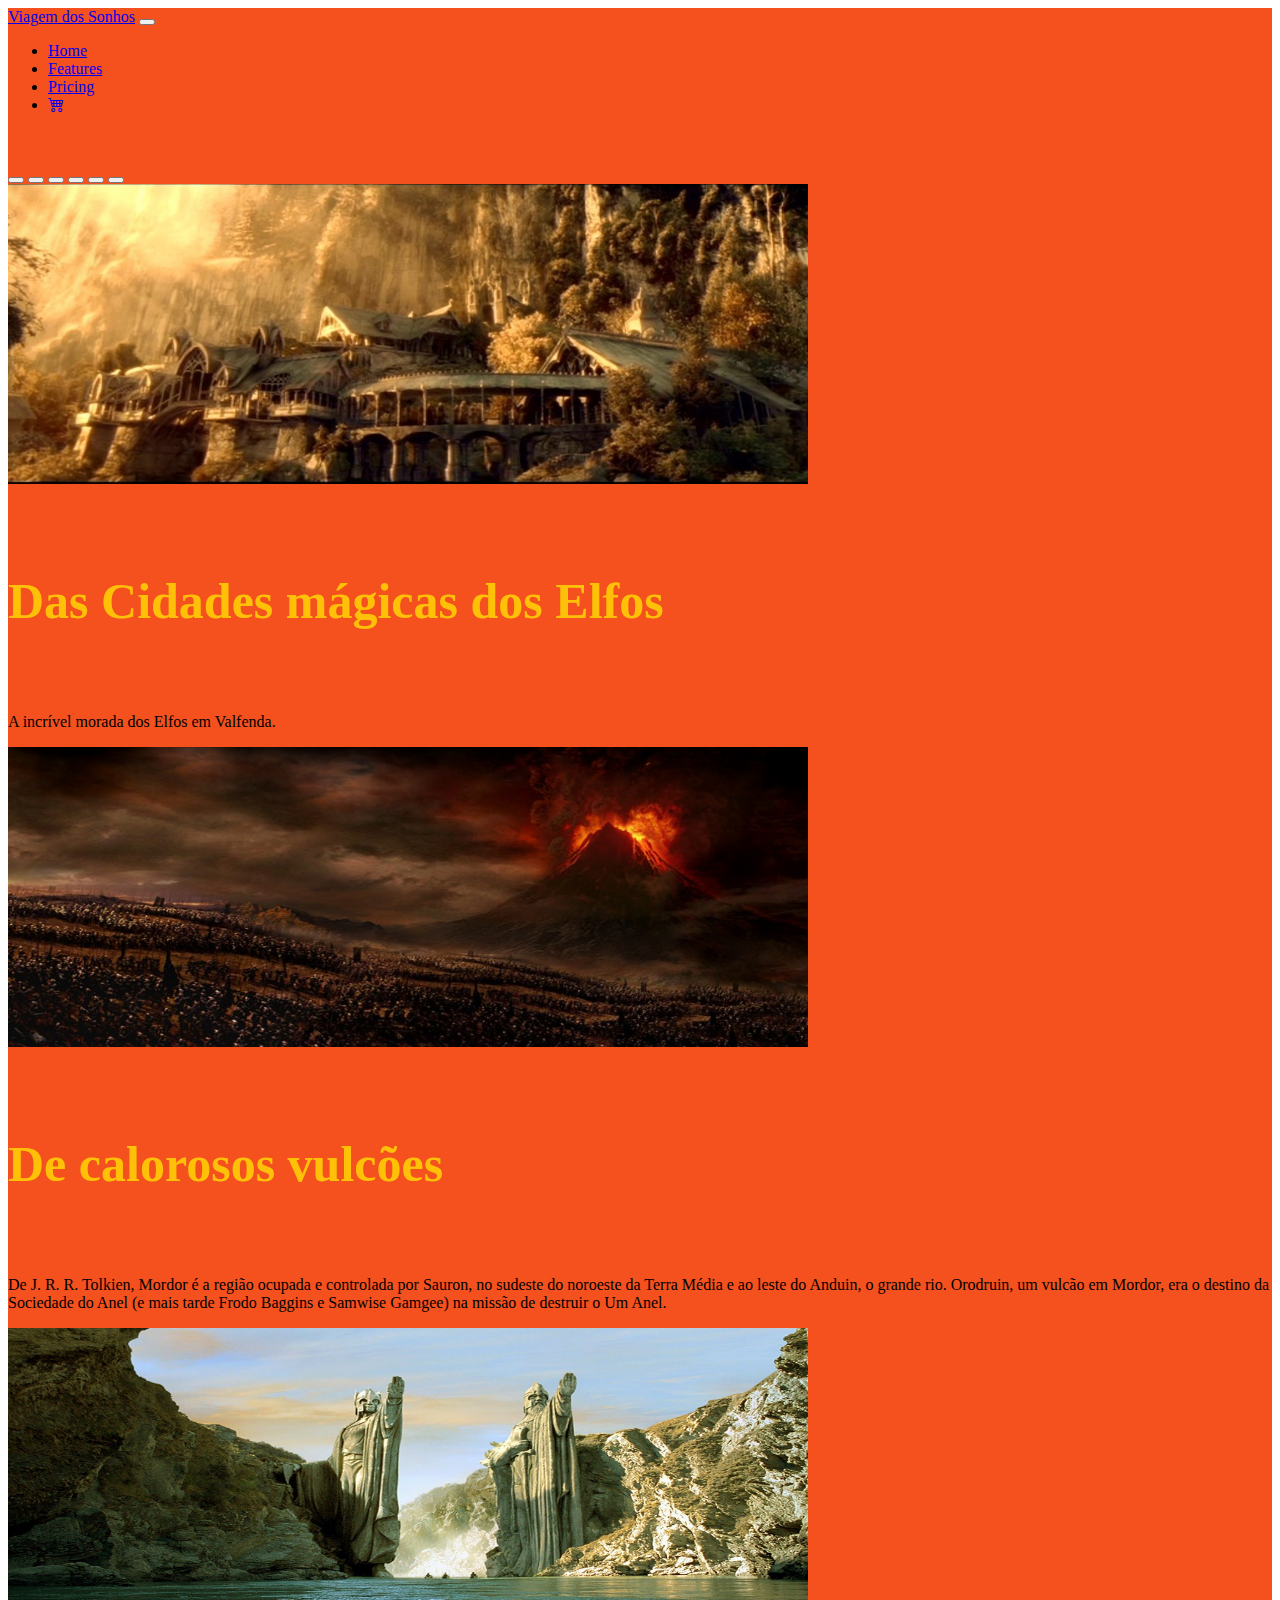
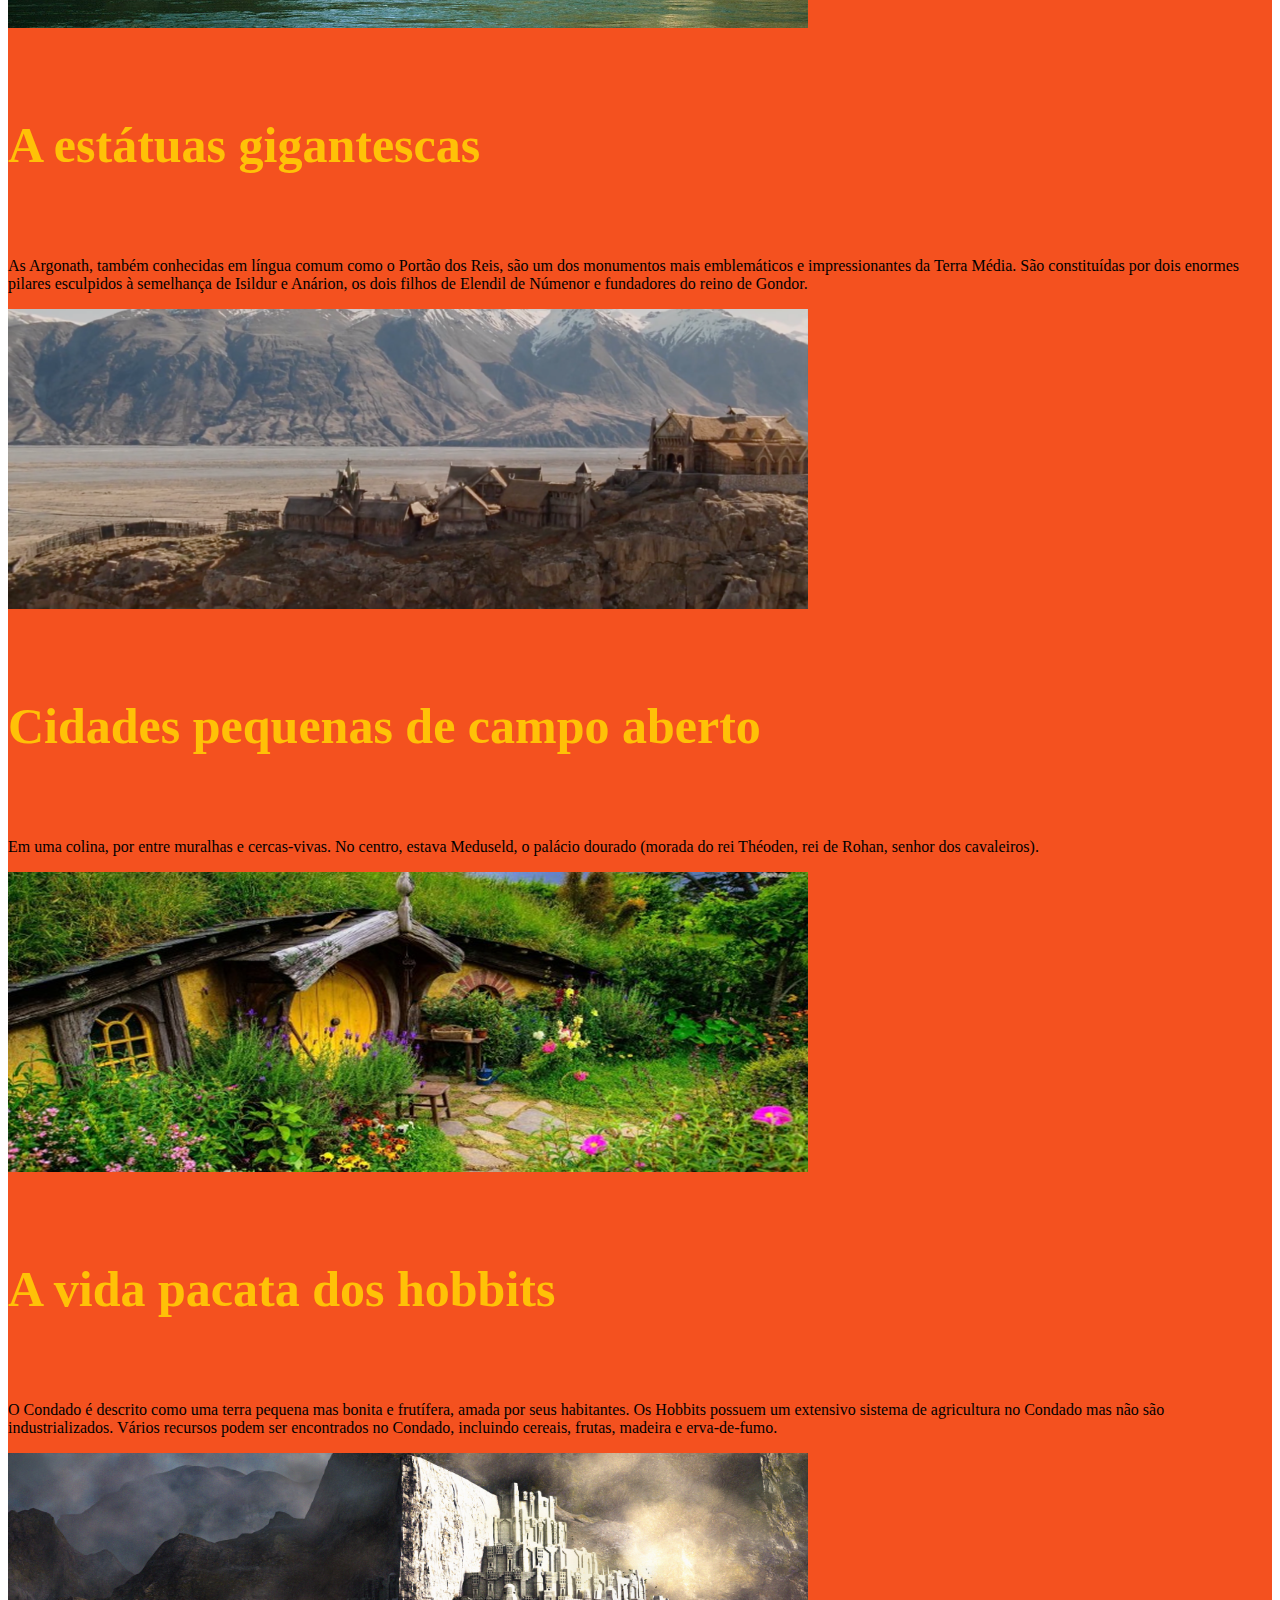
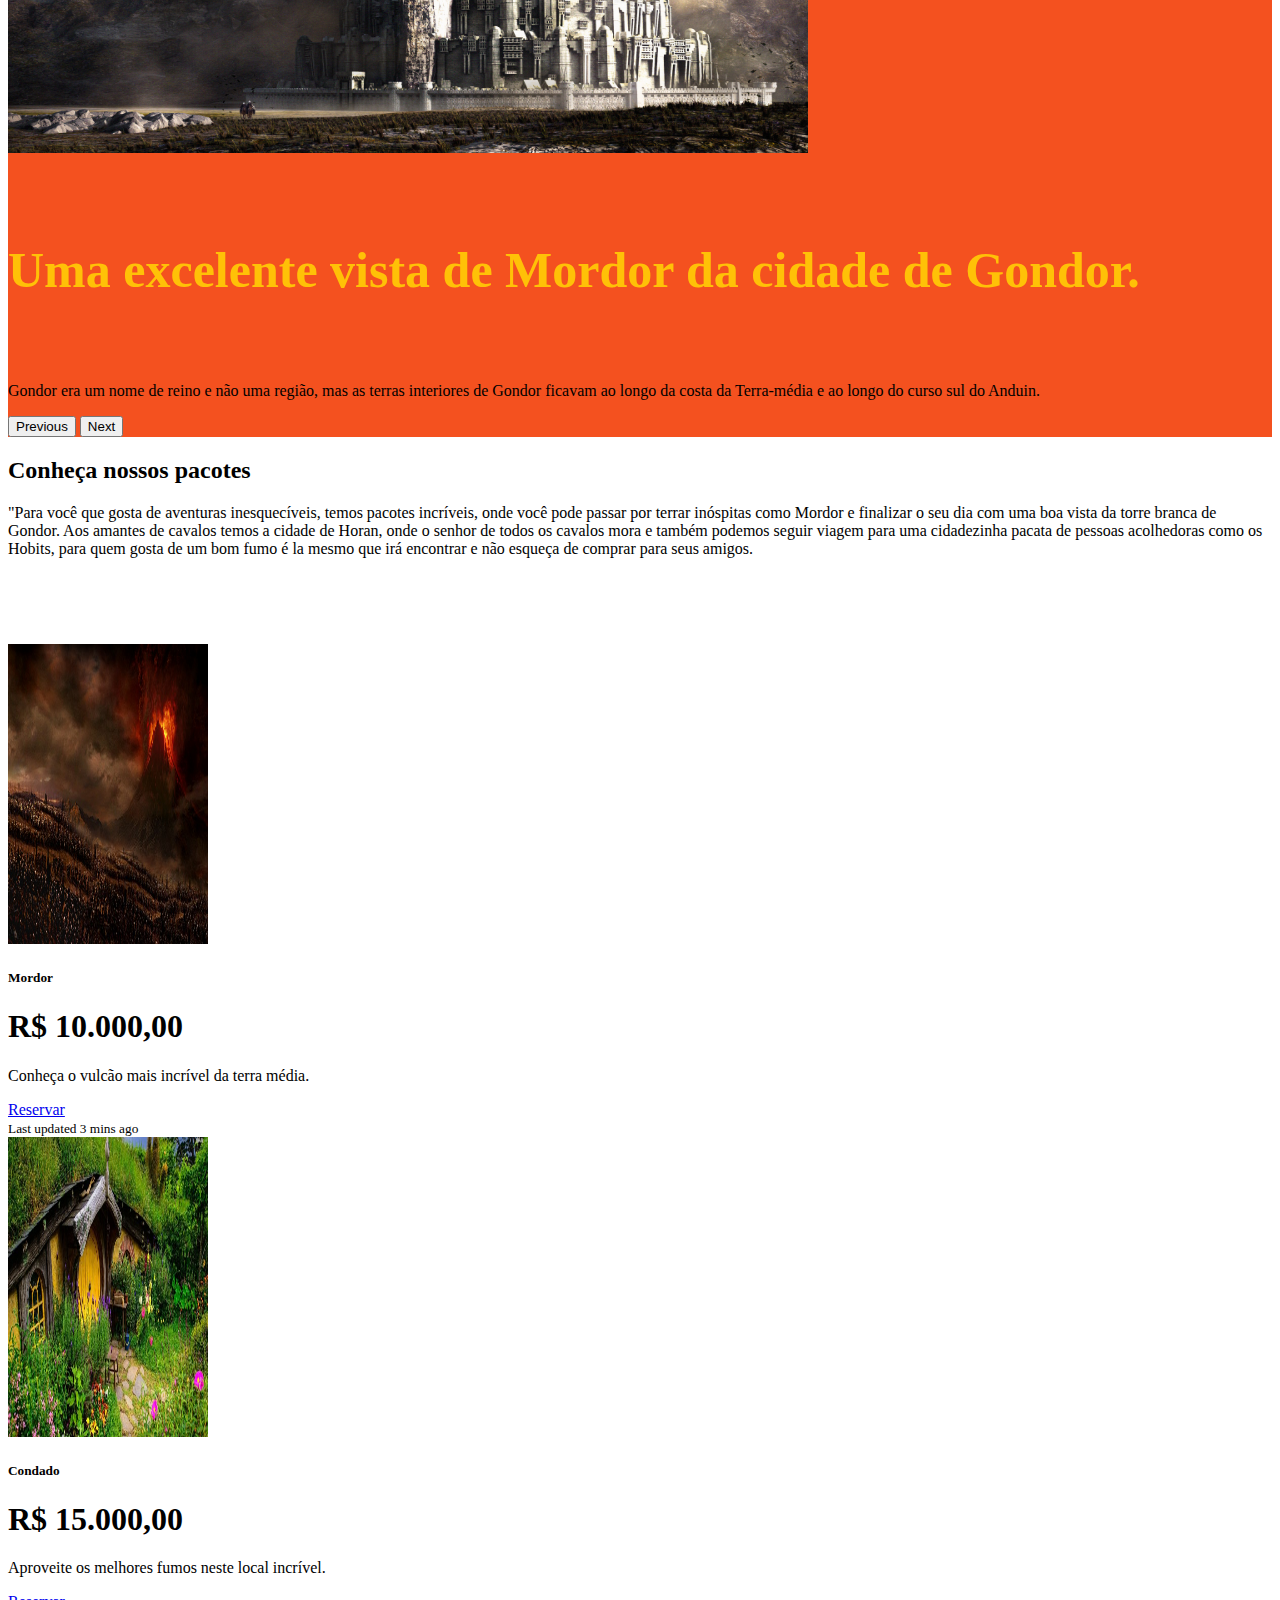
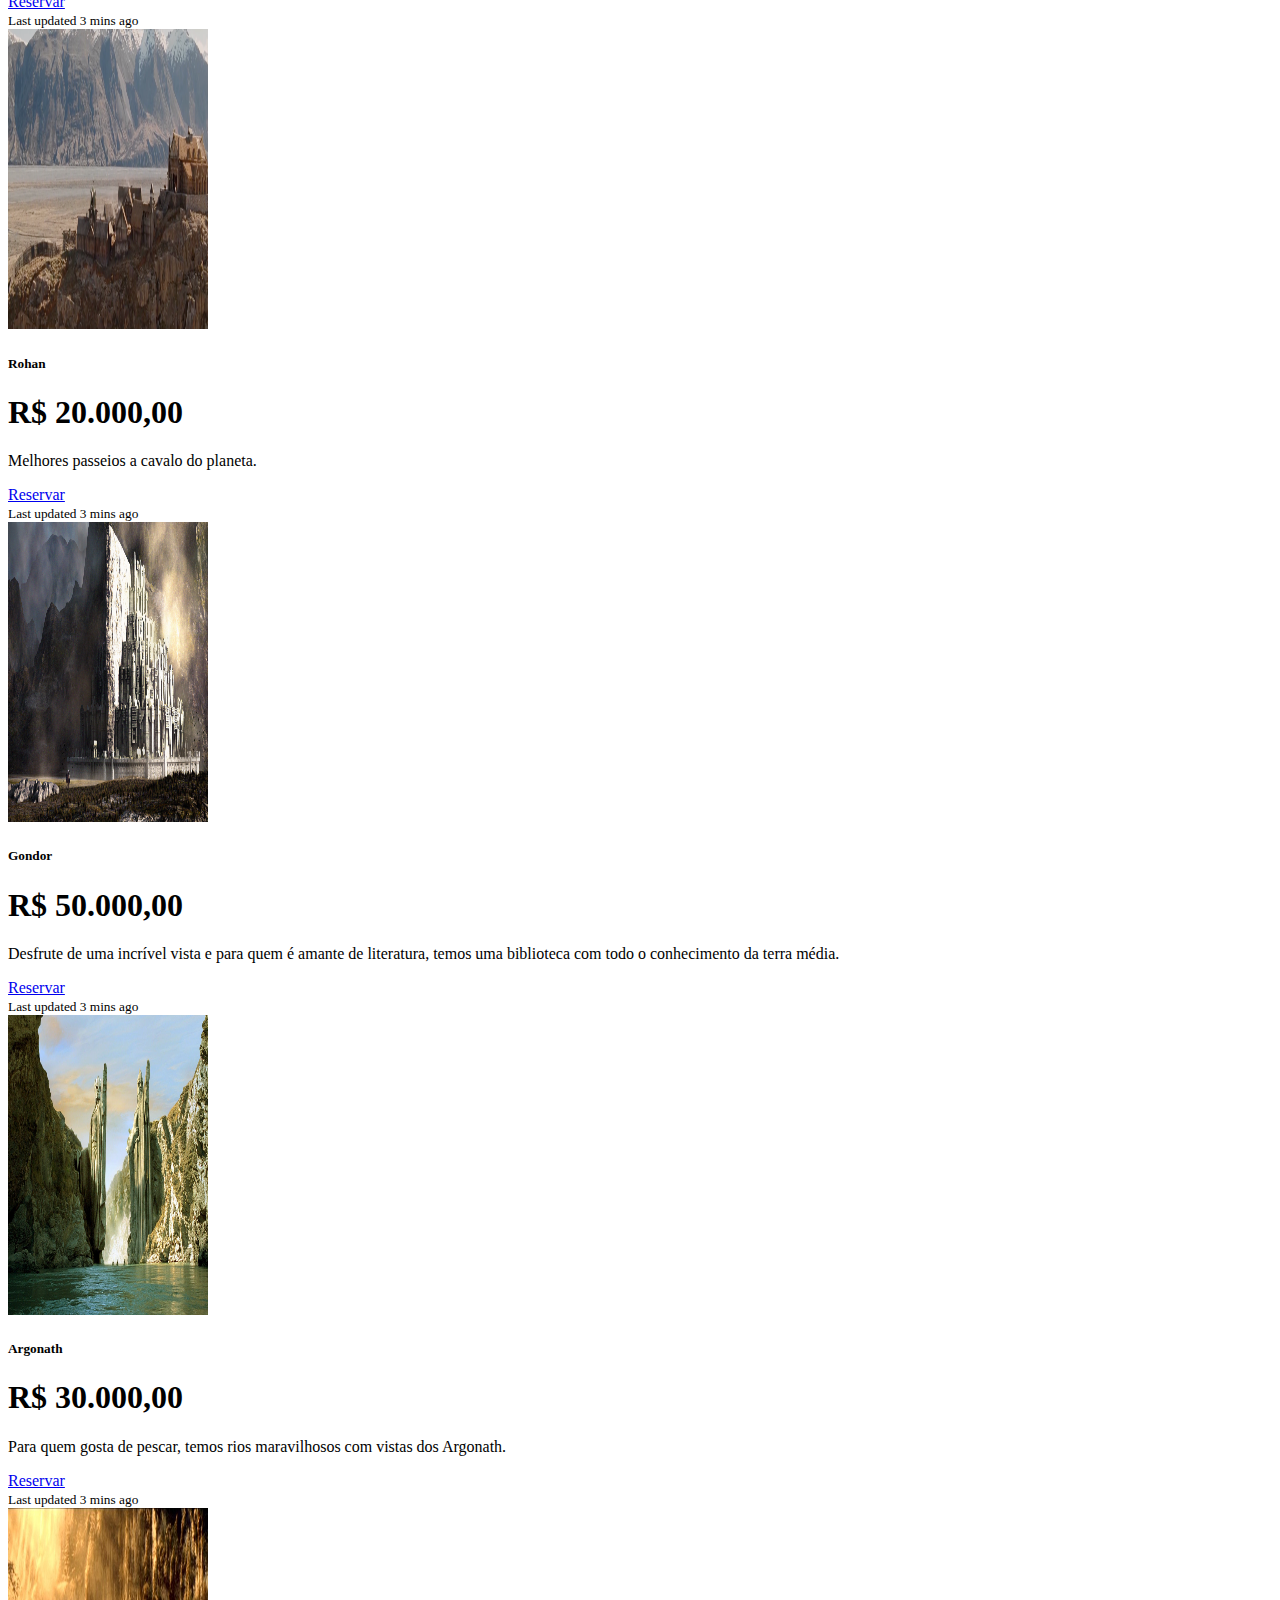
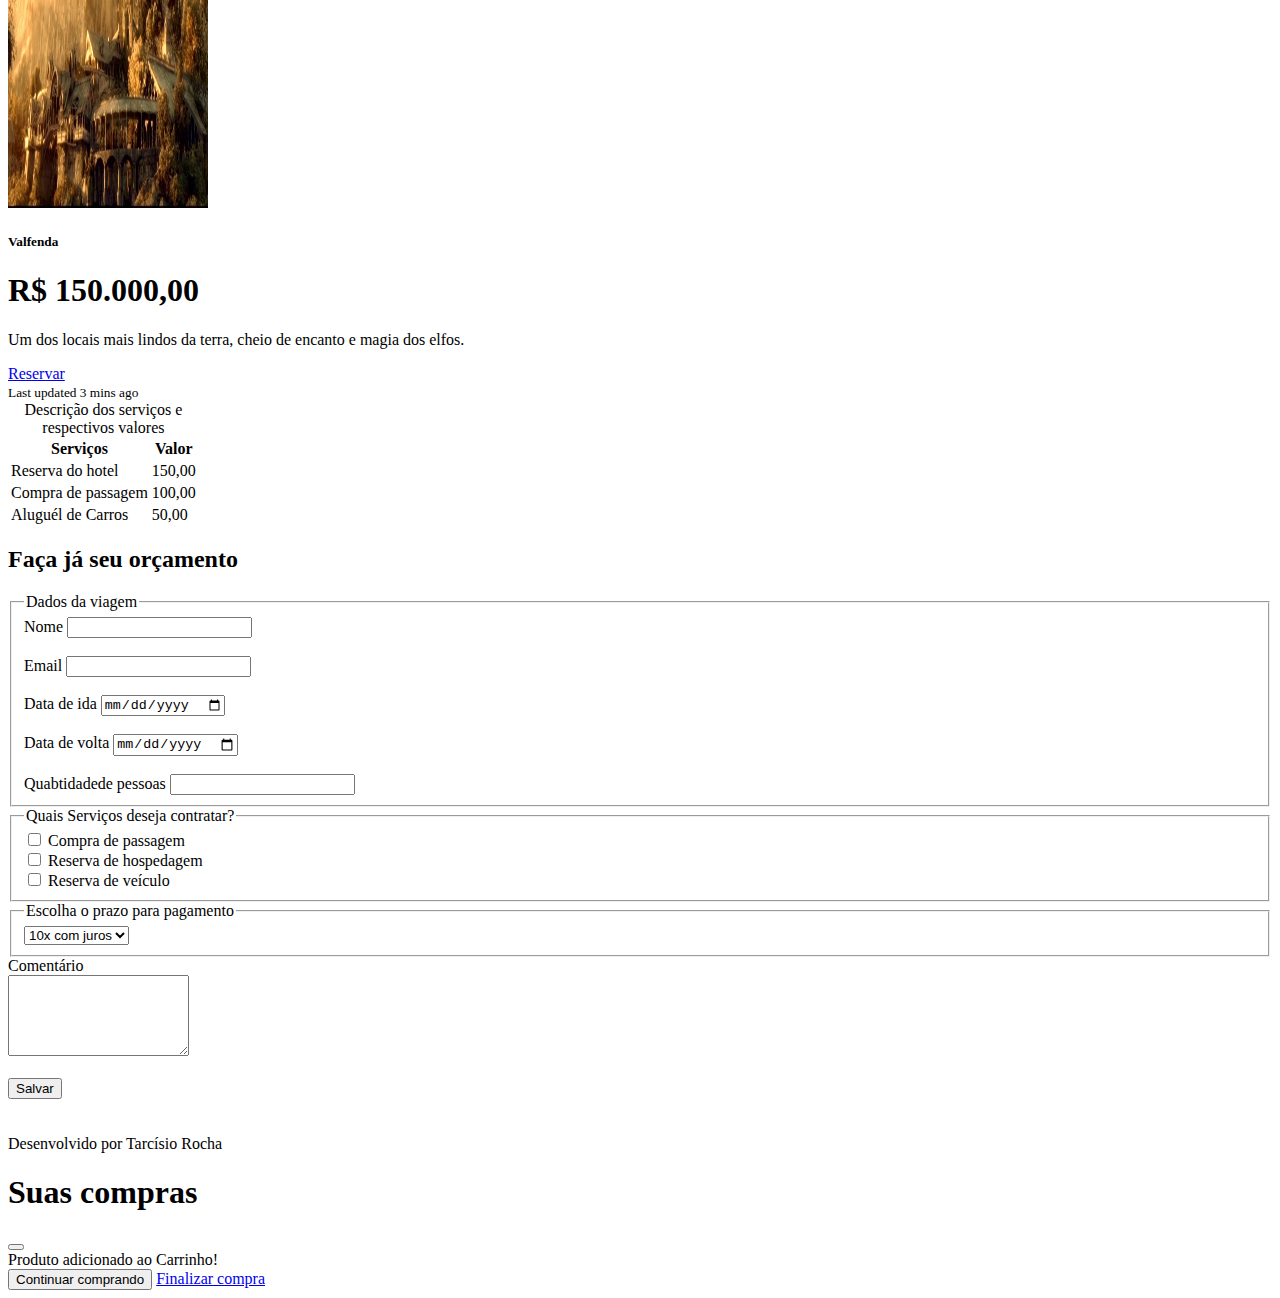
<file: index.html>
<!DOCTYPE html>
<html lang="pt-BR">
<head>
   <meta charset="UTF-8">
   <meta name="viewport" content="width=device-width, initial-scale=1.0">
   <link href="https://cdn.jsdelivr.net/npm/bootstrap@5.3.0/dist/css/bootstrap.min.css" rel="stylesheet" integrity="sha384-9ndCyUaIbzAi2FUVXJi0CjmCapSmO7SnpJef0486qhLnuZ2cdeRhO02iuK6FUUVM" crossorigin="anonymous">
   <link rel="stylesheet" href="https://cdn.jsdelivr.net/npm/bootstrap-icons@1.10.5/font/bootstrap-icons.css">
   <link rel="stylesheet" href="./Styles.css">
   <title>Viagem dos sonhos</title>
</head>
<body>
    <! –Semântica Cabeçalho da Página–>
<header class="container-fluid p-2 bg-warning text-center"> <! –Ocupar 100% da tela, p2 é o pading x0,5, bg fundo laranja, texte alinhado ao centro–>


    <! –Menu de Navegação–>
    <nav class="navbar navbar-expand-lg bg-warning fixed-top">
        <div class="container-fluid">
          <a class="navbar-brand" href="#">Viagem dos Sonhos</a>
          <button class="navbar-toggler" type="button" data-bs-toggle="collapse" data-bs-target="#navbarNav" aria-controls="navbarNav" aria-expanded="false" aria-label="Toggle navigation">
            <span class="navbar-toggler-icon"></span>
          </button>
          <div class="container-fluid collapse navbar-collapse justify-content-end" id="navbarNav">
            <ul class="bg-warning navbar-nav navbar-dark">
              <li class="nav-item"><a class="nav-link active" aria-current="page" href="#">Home</a>
              </li>
              <li class="nav-item"><a class="nav-link" href="#">Features</a>
              </li>
              <li class="nav-item"><a class="nav-link" href="#">Pricing</a>
              </li>
              <li class="nav-item"><a class="nav-link" href="#"><i class="bi bi-cart4"></i></a>
              </li>             
            </ul>
          </div>
        </div>
        
      </nav>
      <br>
      <br>
    
      <div id="carouselExampleCaptions" class="carousel slide">
        <div class="carousel-indicators">
          <button type="button" data-bs-target="#carouselExampleCaptions" data-bs-slide-to="0" class="active" aria-current="true" aria-label="Slide 0"></button>
          <button type="button" data-bs-target="#carouselExampleCaptions" data-bs-slide-to="1" aria-label="Slide 2"></button>
          <button type="button" data-bs-target="#carouselExampleCaptions" data-bs-slide-to="2" aria-label="Slide 3"></button>
          <button type="button" data-bs-target="#carouselExampleCaptions" data-bs-slide-to="3" aria-label="Slide 4"></button>
          <button type="button" data-bs-target="#carouselExampleCaptions" data-bs-slide-to="4" aria-label="Slide 5"></button>
          <button type="button" data-bs-target="#carouselExampleCaptions" data-bs-slide-to="5" aria-label="Slide 6"></button>
        </div>

        <div class="carousel-inner">
            <div class="carousel-item active">
              <img src="./imagens/carousel/valfenda.jpg" class="d-block w-100" alt="..." width="800" height="300">
              <div class="carousel-caption d-none d-md-block">
                <h5>Das Cidades mágicas dos Elfos</h5>
                <p>A incrível morada dos Elfos em Valfenda.</p>
              </div>
            </div>

            <div class="carousel-inner">
              <div class="carousel-item">
                <img src="./imagens/carousel/mordor.jpg" class="d-block w-100" alt="..." width="800" height="300">
                <div class="carousel-caption d-none d-md-block">
                  <h5>De calorosos vulcões</h5>
                  <p>De J. R. R. Tolkien, Mordor é a região ocupada e controlada por Sauron, no sudeste do noroeste da Terra Média e ao leste do Anduin, o grande rio. Orodruin, um vulcão em Mordor, era o destino da Sociedade do Anel (e mais tarde Frodo Baggins e Samwise Gamgee) na missão de destruir o Um Anel.</p>
                </div>
              </div>

          <div class="carousel-item">
            <img src="./imagens/carousel/argonats.jpg" class="d-block w-100" alt="..." width="800" height="300">
            <div class="carousel-caption d-none d-md-block">
              <h5>A estátuas gigantescas</h5>
              <p>As Argonath, também conhecidas em língua comum como o Portão dos Reis, são um dos monumentos mais emblemáticos e impressionantes da Terra Média. São constituídas por dois enormes pilares esculpidos à semelhança de Isildur e Anárion, os dois filhos de Elendil de Númenor e fundadores do reino de Gondor.</p>
            </div>
          </div>
          
          <div class="carousel-item">
            <img src="./imagens/carousel/edoras.png" class="d-block w-100" alt="..." width="800" height="300">
            <div class="carousel-caption d-none d-md-block">
              <h5>Cidades pequenas de campo aberto</h5>
              <p>Em uma colina, por entre muralhas e cercas-vivas. No centro, estava Meduseld, o palácio dourado (morada do rei Théoden, rei de Rohan, senhor dos cavaleiros).</p>
            </div>
          </div> 

          <div class="carousel-item">
            <img src="./imagens/carousel/condado.png" class="d-block w-100" alt="..." width="800" height="300">
            <div class="carousel-caption d-none d-md-block">
              <h5>A vida pacata dos hobbits</h5>
              <p>O Condado é descrito como uma terra pequena mas bonita e frutífera, amada por seus habitantes. Os Hobbits possuem um extensivo sistema de agricultura no Condado mas não são industrializados. Vários recursos podem ser encontrados no Condado, incluindo cereais, frutas, madeira e erva-de-fumo.</p>
            </div>
          </div>

          <div class="carousel-item">
            <img src="./imagens/carousel/gondor.jpg" class="d-block w-100" alt="..." width="800" height="300">
            <div class="carousel-caption d-none d-md-block">
              <h5>Uma excelente vista de Mordor da cidade de Gondor. </h5>
              <p>Gondor era um nome de reino e não uma região, mas as terras interiores de Gondor ficavam ao longo da costa da Terra-média e ao longo do curso sul do Anduin.</p>
            </div>
          </div>

        </div>
        <button class="carousel-control-prev" type="button" data-bs-target="#carouselExampleCaptions" data-bs-slide="prev">
          <span class="carousel-control-prev-icon" aria-hidden="true"></span>
          <span class="visually-hidden">Previous</span>
        </button>
        <button class="carousel-control-next" type="button" data-bs-target="#carouselExampleCaptions" data-bs-slide="next">
          <span class="carousel-control-next-icon" aria-hidden="true"></span>
          <span class="visually-hidden">Next</span>
        </button>
      </div>


</header>

<section class="container-fluid bg-light text-center p-2">
     
    <h2>Conheça nossos pacotes</h2>
    
         <p>
            "Para você que gosta de aventuras inesquecíveis, temos pacotes incríveis, onde você pode passar por terrar inóspitas como Mordor e finalizar o seu dia com uma boa vista da torre branca de Gondor. Aos amantes de cavalos temos a cidade de Horan, onde o senhor de todos os cavalos mora e também podemos seguir viagem para uma cidadezinha pacata de pessoas acolhedoras como os Hobits, para quem gosta de um bom fumo é la mesmo que irá encontrar e não esqueça de comprar para seus amigos.
         </p>    <br><br>
             <a href="https://www.lipsum.com/"></a>
             <br>
        </p>       

        


        <div class="row row-cols-1 row-cols-md-3 g-4">

            <div class="col bg-body-secondary">
              <div class="card h-100 bg-warning-subtle">
                <img src="./imagens/carousel/mordor.jpg" class="card-img-top" alt="..." width="200" height="300">
                <div class="card-body">
                  <h5 class="card-title">Mordor</h5>
                  <h1 class="card-subtitle">R$ 10.000,00</h1>
                  <p class="card-text">Conheça o vulcão mais incrível da terra média.</p>
                </div>
                <a href="#" class="btn btn-primary" data-bs-toggle="modal" data-bs-target="#exampleModal">Reservar</a>
                <div class="card-footer">
                  <small class="text-body-secondary">Last updated 3 mins ago</small>
                </div>
              </div>
            </div>

            <div class="col bg-body-secondary link-offset-1-hover">
              <div class="card h-100 bg-warning-subtle">
                <img src="./imagens/carousel/condado.png" class="card-img-top" alt="..." width="200" height="300">
                <div class="card-body">
                  <h5 class="card-title">Condado</h5>
                  <h1 class="card-subtitle">R$ 15.000,00</h1>
                  <p class="card-text">Aproveite os melhores fumos neste local incrível.</p>
                </div>
                <a href="#" class="btn btn-primary" data-bs-toggle="modal" data-bs-target="#exampleModal">Reservar</a>
                <div class="card-footer">
                  <small class="text-body-secondary">Last updated 3 mins ago</small>
                </div>
              </div>
            </div>

            <div class="col bg-body-secondary link-offset-1-hover">
              <div class="card h-100 bg-warning-subtle">
                <img src="./imagens/carousel/edoras.png" class="card-img-top" alt="..." width="200" height="300">
                <div class="card-body">
                  <h5 class="card-title">Rohan</h5>
                  <h1 class="card-subtitle">R$ 20.000,00</h1>
                  <p class="card-text">Melhores passeios a cavalo do planeta.</p>
                </div>
                <a href="#" class="btn btn-primary" data-bs-toggle="modal" data-bs-target="#exampleModal">Reservar</a>
                <div class="card-footer">
                  <small class="text-body-secondary">Last updated 3 mins ago</small>
                </div>
              </div>
            </div>

            <div class="col bg-body-secondary link-offset-1-hover">
                <div class="card h-100 bg-warning-subtle">
                  <img src="./imagens/carousel/gondor.jpg" class="card-img-top" alt="..." width="200" height="300">
                  <div class="card-body">
                    <h5 class="card-title">Gondor</h5>
                    <h1 class="card-subtitle">R$ 50.000,00</h1>
                    <p class="card-text">Desfrute de uma incrível vista e para quem é amante de literatura, temos uma biblioteca com todo o conhecimento da terra média.</p>
                  </div>
                  <a href="#" class="btn btn-primary" data-bs-toggle="modal" data-bs-target="#exampleModal">Reservar</a>
                  <div class="card-footer">
                    <small class="text-body-secondary">Last updated 3 mins ago</small>
                  </div>
                </div>
              </div>

              <div class="col bg-body-secondary link-offset-1-hover">
                <div class="card h-100 bg-warning-subtle">
                  <img src="./imagens/carousel/argonats.jpg" class="card-img-top" alt="..." width="200" height="300">
                  <div class="card-body">
                    <h5 class="card-title">Argonath</h5>
                    <h1 class="card-subtitle">R$ 30.000,00</h1>
                    <p class="card-text">Para quem gosta de pescar, temos rios maravilhosos com vistas dos Argonath.</p>
                  </div>
                  <a href="#" class="btn btn-primary" data-bs-toggle="modal" data-bs-target="#exampleModal">Reservar</a>
                  <div class="card-footer">
                    <small class="text-body-secondary">Last updated 3 mins ago</small>
                  </div>
                </div>
              </div>

              <div class="col bg-body-secondary link-offset-1-hover">
                <div class="card h-100 bg-warning-subtle">
                  <img src="./imagens/carousel/valfenda.jpg" class="card-img-top" alt="..." width="200" height="300">
                  <div class="card-body">
                    <h5 class="card-title">Valfenda</h5>
                    <h1 class="card-subtitle">R$ 150.000,00</h1>
                    <p class="card-text">Um dos locais mais lindos da terra, cheio de encanto e magia dos elfos.</p>
                  </div>
                  <a href="#" class="btn btn-primary" data-bs-toggle="modal" data-bs-target="#exampleModal">Reservar</a>
                  <div class="card-footer">
                    <small class="text-body-secondary">Last updated 3 mins ago</small>
                  </div>
                </div>
              </div>

          </div>






</section>

<section class="container-fluid bg-warning text-center p-2">
<table class="table table-warning table-striped table-hover table-bordered border-warning">
    <caption>Descrição dos serviços e respectivos valores</caption>
        <thead class="table-secondary">
             <tr>
             <! –th cria centraliza em negrito–>
                  <th>Serviços</th>
                  <th>Valor</th>
             </tr>
        </thead>
        <tbody class="table-group-divider">
            <tr>
                <td>Reserva do hotel</td>
                <td>150,00</td>
            </tr>
            <tr>
                <td>Compra de passagem</td>
                <td>100,00</td>
            </tr>
            <tr>
                <td>Aluguél de Carros</td>
                <td>50,00</td>
            </tr>
         </tbody>
    </table>
</section>
<! –FORMULÁRIO DE CONTATO–>
<section class="container-fluid bg-light text-center p-2">
    
<! –Required é um campo obrigatório–>
<! –O campo senha caso necessário o type=password–>

    <h2 class="text-center">Faça já seu orçamento</h2>
    <form method="GET" action="">

        <fieldset> 
            <legend>Dados da viagem</legend>  

            <div class="mb-3">
                <label class="form-label">Nome</label>
                <input class="form-control" type=""text" name="Nome"><br><br>
            </div>
            <div class="mb-3">
                 <label class="form-label">Email</label>        
                 <input class="form-control" type="email" Required name="Email"><br><br>
            </div>
            <div class="mb-3">
                  <label class="form-label">Data de ida</label>
                  <input class="form-control" type="date" name="dataIda"><br><br>
            </div>
            <div class="mb-3">
                   <label class="form-label">Data de volta</label>
                   <input class="form-control" type="date" name="dataVolta"><br><br>
            </div>
            <div class="mb-3">
                   <label class="form-label">Quabtidadede pessoas</label>
                   <input class="form-control" type="number" name="qtdPessoas">
            </div>
    </fieldset>
     


        <fieldset>
        <legend>Quais Serviços deseja contratar?</legend>

        <div class="form-check">
            <input type="checkbox" class="form-check-input" name="passagens" value="passagens" id="passagens">
        <label class="form-check-label" for="passagens">
            Compra de passagem           
        </label>
        
        </div>
        
        <div class="form-check">
            <input type="checkbox"  class="form-check-input" name="hospedagem" value="hospedagem" id="hospedagem">
        <label class="form-check-label" for="hospedagem">
            Reserva de hospedagem
        </label>
        </div>
        
        <div class="form-check">
            <input type="checkbox"  class="form-check-input"  name="veiculo" value="veiculo" id="veiculo">
        <label class="form-check-label" for="veiculo">
            Reserva de veículo
        </label>
        </div>

        </fieldset>

 
        <fieldset>
            <legend>Escolha o prazo para pagamento</legend>
            <select name="prazoPagamento">
                <option value="aVista">À vista</option>
                <option value="5x">5x sem juros</option>
                <option value="10x" selected>10x com juros</option>
            </select>
        </fieldset>

        <label>Comentário</label><br>
        <textarea rows="5" name="Comentario"></textarea><br><br>
       
        <button class="btn btn-secondary">Salvar</button>
    </form>
</section>

<br><br>

<! –Rodapé da Página HTML–>
<footer class="container-fluid bg-warning text-center p-2  fixed-bottom">
   Desenvolvido por Tarcísio Rocha 
</footer>
<script src="https://cdn.jsdelivr.net/npm/bootstrap@5.3.0/dist/js/bootstrap.bundle.min.js" integrity="sha384-geWF76RCwLtnZ8qwWowPQNguL3RmwHVBC9FhGdlKrxdiJJigb/j/68SIy3Te4Bkz" crossorigin="anonymous"></script>
</body>

  
  <!-- Modal -->
  <div class="modal fade" id="exampleModal" tabindex="-1" aria-labelledby="exampleModalLabel" aria-hidden="true">
    <div class="modal-dialog">
      <div class="modal-content">
        <div class="modal-header">
          <h1 class="modal-title fs-5" id="exampleModalLabel">Suas compras</h1>
          <button type="button" class="btn-close" data-bs-dismiss="modal" aria-label="Close"></button>
        </div>
        <div class="modal-body">
         Produto adicionado ao Carrinho!
        </div>
        <div class="modal-footer">
          <button type="button" class="btn btn-primary" data-bs-dismiss="modal">Continuar comprando</button>
          <a href="./checkout.html"  type="button" class="btn btn-success">Finalizar compra</a>
        </div>
      </div>
    </div>
  </div>

</html>
</file>
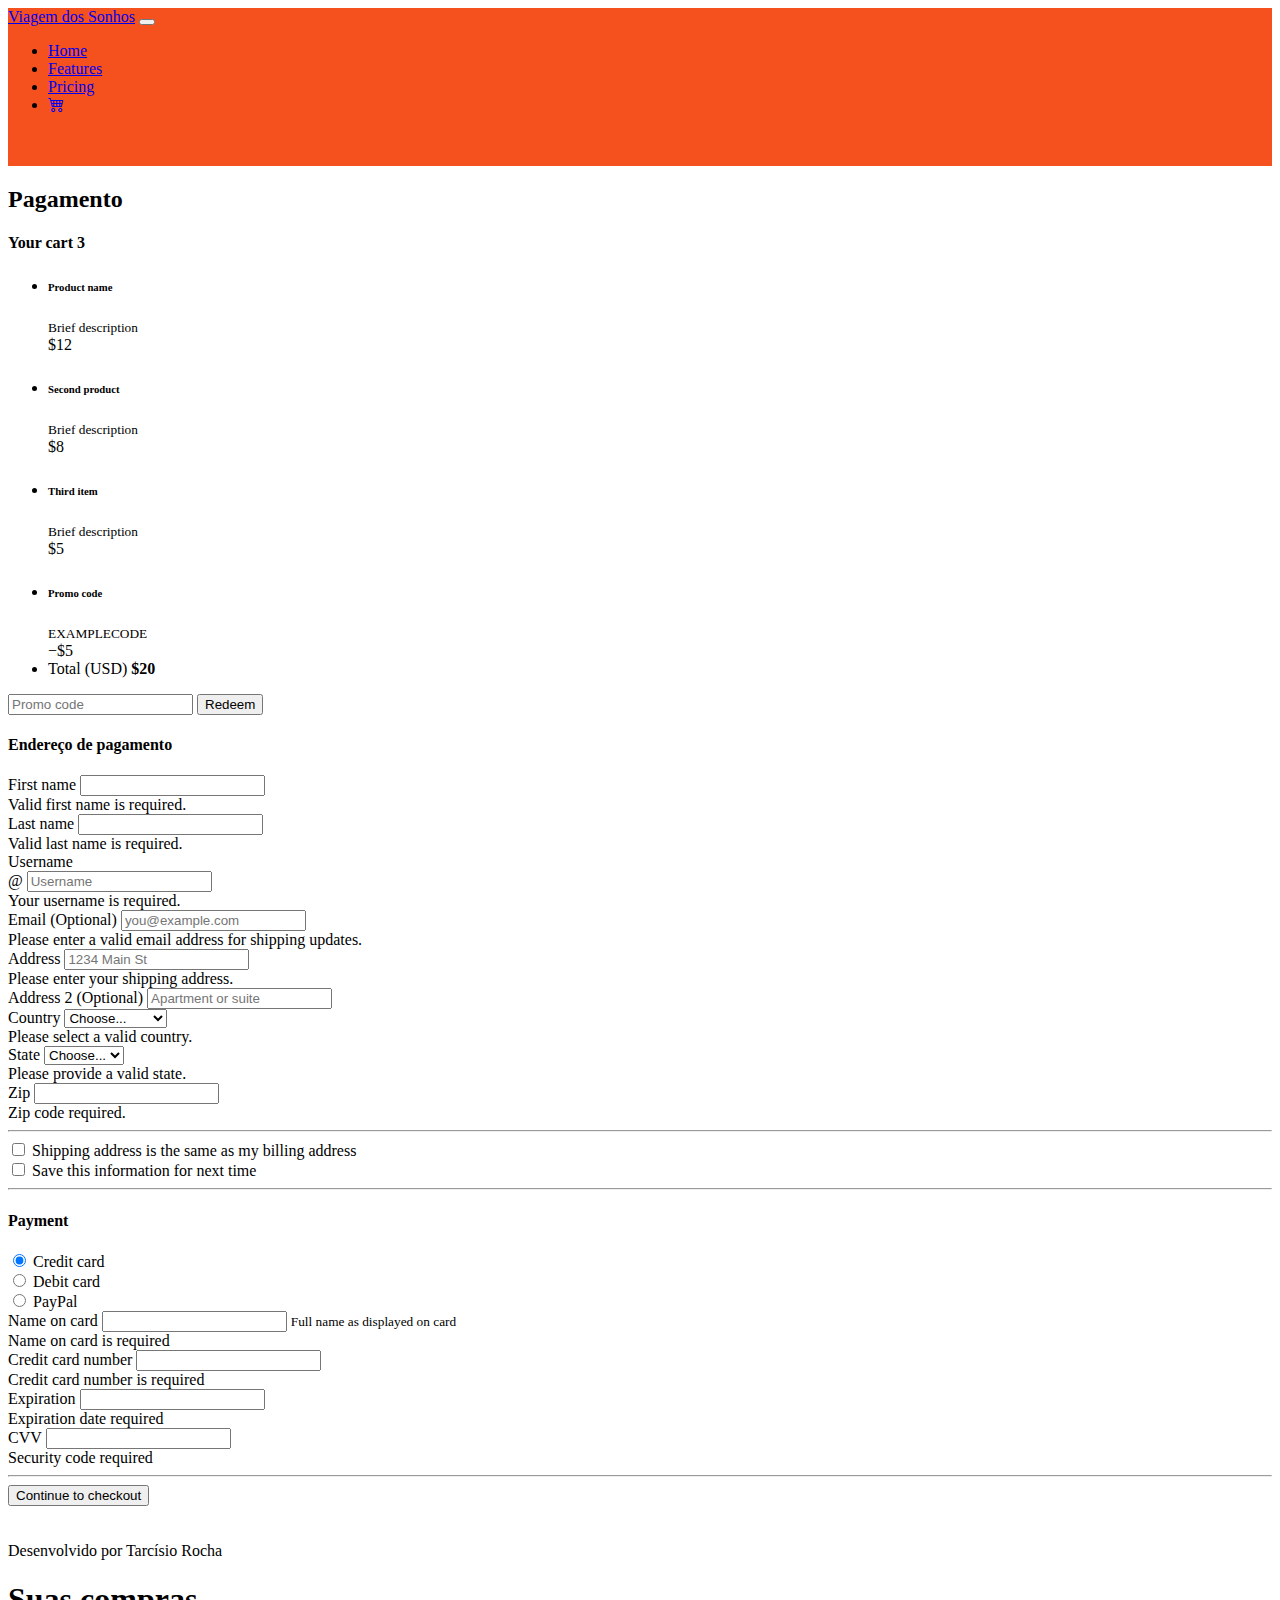
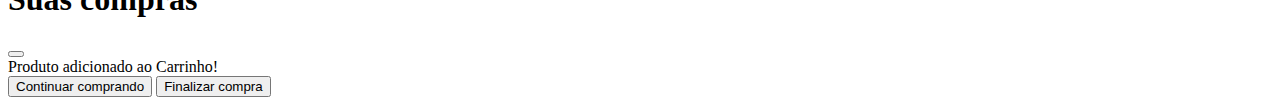
<file: checkout.html>
<!DOCTYPE html>
<html lang="pt-BR">
<head>
   <meta charset="UTF-8">
   <meta name="viewport" content="width=device-width, initial-scale=1.0">
   <link href="https://cdn.jsdelivr.net/npm/bootstrap@5.3.0/dist/css/bootstrap.min.css" rel="stylesheet" integrity="sha384-9ndCyUaIbzAi2FUVXJi0CjmCapSmO7SnpJef0486qhLnuZ2cdeRhO02iuK6FUUVM" crossorigin="anonymous">
   <link rel="stylesheet" href="https://cdn.jsdelivr.net/npm/bootstrap-icons@1.10.5/font/bootstrap-icons.css">
   <link rel="stylesheet" href="./Styles.css">
   <title>Viagem dos sonhos</title>
</head>
<body>
    <! –Semântica Cabeçalho da Página–>
<header class="container-fluid p-2 bg-warning text-center"> <! –Ocupar 100% da tela, p2 é o pading x0,5, bg fundo laranja, texte alinhado ao centro–>


    <! –Menu de Navegação–>
    <nav class="navbar navbar-expand-lg bg-warning fixed-top">
        <div class="container-fluid">
          <a class="navbar-brand" href="#">Viagem dos Sonhos</a>
          <button class="navbar-toggler" type="button" data-bs-toggle="collapse" data-bs-target="#navbarNav" aria-controls="navbarNav" aria-expanded="false" aria-label="Toggle navigation">
            <span class="navbar-toggler-icon"></span>
          </button>
          <div class="container-fluid collapse navbar-collapse justify-content-end" id="navbarNav">
            <ul class="bg-warning navbar-nav navbar-dark">
              <li class="nav-item"><a class="nav-link active" aria-current="page" href="#">Home</a>
              </li>
              <li class="nav-item"><a class="nav-link" href="#">Features</a>
              </li>
              <li class="nav-item"><a class="nav-link" href="#">Pricing</a>
              </li>
              
              <li class="nav-item"><a class="nav-link" href="#"><i class="bi bi-cart4"></i></a>
             
            </ul>
          </div>
        </div>
        
      </nav>
      <br>
      <br>
    </header>








<div class="container">
    <main>
      <div class="py-5 text-center">
         <h2>Pagamento</h2>
         </div>
  
      <div class="row g-5">
        <div class="col-md-5 col-lg-4 order-md-last">
          <h4 class="d-flex justify-content-between align-items-center mb-3">
            <span class="text-primary">Your cart</span>
            <span class="badge bg-primary rounded-pill">3</span>
          </h4>
          <ul class="list-group mb-3">
            <li class="list-group-item d-flex justify-content-between lh-sm">
              <div>
                <h6 class="my-0">Product name</h6>
                <small class="text-body-secondary">Brief description</small>
              </div>
              <span class="text-body-secondary">$12</span>
            </li>
            <li class="list-group-item d-flex justify-content-between lh-sm">
              <div>
                <h6 class="my-0">Second product</h6>
                <small class="text-body-secondary">Brief description</small>
              </div>
              <span class="text-body-secondary">$8</span>
            </li>
            <li class="list-group-item d-flex justify-content-between lh-sm">
              <div>
                <h6 class="my-0">Third item</h6>
                <small class="text-body-secondary">Brief description</small>
              </div>
              <span class="text-body-secondary">$5</span>
            </li>
            <li class="list-group-item d-flex justify-content-between bg-body-tertiary">
              <div class="text-success">
                <h6 class="my-0">Promo code</h6>
                <small>EXAMPLECODE</small>
              </div>
              <span class="text-success">−$5</span>
            </li>
            <li class="list-group-item d-flex justify-content-between">
              <span>Total (USD)</span>
              <strong>$20</strong>
            </li>
          </ul>
  
          <form class="card p-2">
            <div class="input-group">
              <input type="text" class="form-control" placeholder="Promo code">
              <button type="submit" class="btn btn-secondary">Redeem</button>
            </div>
          </form>
        </div>
        <div class="col-md-7 col-lg-8">
          <h4 class="mb-3">Endereço de pagamento</h4>
          <form class="needs-validation" novalidate>
            <div class="row g-3">
              <div class="col-sm-6">
                <label for="firstName" class="form-label">First name</label>
                <input type="text" class="form-control" id="firstName" placeholder="" value="" required>
                <div class="invalid-feedback">
                  Valid first name is required.
                </div>
              </div>
  
              <div class="col-sm-6">
                <label for="lastName" class="form-label">Last name</label>
                <input type="text" class="form-control" id="lastName" placeholder="" value="" required>
                <div class="invalid-feedback">
                  Valid last name is required.
                </div>
              </div>
  
              <div class="col-12">
                <label for="username" class="form-label">Username</label>
                <div class="input-group has-validation">
                  <span class="input-group-text">@</span>
                  <input type="text" class="form-control" id="username" placeholder="Username" required>
                <div class="invalid-feedback">
                    Your username is required.
                  </div>
                </div>
              </div>
  
              <div class="col-12">
                <label for="email" class="form-label">Email <span class="text-body-secondary">(Optional)</span></label>
                <input type="email" class="form-control" id="email" placeholder="you@example.com">
                <div class="invalid-feedback">
                  Please enter a valid email address for shipping updates.
                </div>
              </div>
  
              <div class="col-12">
                <label for="address" class="form-label">Address</label>
                <input type="text" class="form-control" id="address" placeholder="1234 Main St" required>
                <div class="invalid-feedback">
                  Please enter your shipping address.
                </div>
              </div>
  
              <div class="col-12">
                <label for="address2" class="form-label">Address 2 <span class="text-body-secondary">(Optional)</span></label>
                <input type="text" class="form-control" id="address2" placeholder="Apartment or suite">
              </div>
  
              <div class="col-md-5">
                <label for="country" class="form-label">Country</label>
                <select class="form-select" id="country" required>
                  <option value="">Choose...</option>
                  <option>United States</option>
                </select>
                <div class="invalid-feedback">
                  Please select a valid country.
                </div>
              </div>
  
              <div class="col-md-4">
                <label for="state" class="form-label">State</label>
                <select class="form-select" id="state" required>
                  <option value="">Choose...</option>
                  <option>California</option>
                </select>
                <div class="invalid-feedback">
                  Please provide a valid state.
                </div>
              </div>
  
              <div class="col-md-3">
                <label for="zip" class="form-label">Zip</label>
                <input type="text" class="form-control" id="zip" placeholder="" required>
                <div class="invalid-feedback">
                  Zip code required.
                </div>
              </div>
            </div>
  
            <hr class="my-4">
  
            <div class="form-check">
              <input type="checkbox" class="form-check-input" id="same-address">
              <label class="form-check-label" for="same-address">Shipping address is the same as my billing address</label>
            </div>
  
            <div class="form-check">
              <input type="checkbox" class="form-check-input" id="save-info">
              <label class="form-check-label" for="save-info">Save this information for next time</label>
            </div>
  
            <hr class="my-4">
  
            <h4 class="mb-3">Payment</h4>
  
            <div class="my-3">
              <div class="form-check">
                <input id="credit" name="paymentMethod" type="radio" class="form-check-input" checked required>
                <label class="form-check-label" for="credit">Credit card</label>
              </div>
              <div class="form-check">
                <input id="debit" name="paymentMethod" type="radio" class="form-check-input" required>
                <label class="form-check-label" for="debit">Debit card</label>
              </div>
              <div class="form-check">
                <input id="paypal" name="paymentMethod" type="radio" class="form-check-input" required>
                <label class="form-check-label" for="paypal">PayPal</label>
              </div>
            </div>
  
            <div class="row gy-3">
              <div class="col-md-6">
                <label for="cc-name" class="form-label">Name on card</label>
                <input type="text" class="form-control" id="cc-name" placeholder="" required>
                <small class="text-body-secondary">Full name as displayed on card</small>
                <div class="invalid-feedback">
                  Name on card is required
                </div>
              </div>
  
              <div class="col-md-6">
                <label for="cc-number" class="form-label">Credit card number</label>
                <input type="text" class="form-control" id="cc-number" placeholder="" required>
                <div class="invalid-feedback">
                  Credit card number is required
                </div>
              </div>
  
              <div class="col-md-3">
                <label for="cc-expiration" class="form-label">Expiration</label>
                <input type="text" class="form-control" id="cc-expiration" placeholder="" required>
                <div class="invalid-feedback">
                  Expiration date required
                </div>
              </div>
  
              <div class="col-md-3">
                <label for="cc-cvv" class="form-label">CVV</label>
                <input type="text" class="form-control" id="cc-cvv" placeholder="" required>
                <div class="invalid-feedback">
                  Security code required
                </div>
              </div>
            </div>
  
            <hr class="my-4">
  
            <button class="w-100 btn btn-primary btn-lg" type="submit">Continue to checkout</button>
          </form>
        </div>
      </div>
    </main>
</div>




<br><br>

<! –Rodapé da Página HTML–>
<footer class="container-fluid bg-warning text-center p-2  fixed-bottom">
   Desenvolvido por Tarcísio Rocha 
</footer>
<script src="https://cdn.jsdelivr.net/npm/bootstrap@5.3.0/dist/js/bootstrap.bundle.min.js" integrity="sha384-geWF76RCwLtnZ8qwWowPQNguL3RmwHVBC9FhGdlKrxdiJJigb/j/68SIy3Te4Bkz" crossorigin="anonymous"></script>
</body>

  
  <!-- Modal -->
  <div class="modal fade" id="exampleModal" tabindex="-1" aria-labelledby="exampleModalLabel" aria-hidden="true">
    <div class="modal-dialog">
      <div class="modal-content">
        <div class="modal-header">
          <h1 class="modal-title fs-5" id="exampleModalLabel">Suas compras</h1>
          <button type="button" class="btn-close" data-bs-dismiss="modal" aria-label="Close"></button>
        </div>
        <div class="modal-body">
         Produto adicionado ao Carrinho!
        </div>
        <div class="modal-footer">
          <button type="button" class="btn btn-primary" data-bs-dismiss="modal">Continuar comprando</button>
          <button type="button" class="btn btn-success">Finalizar compra</button>
        </div>
      </div>
    </div>
  </div>

</html>
</file>
<file: Styles.css>
header{
    background-color: #f4511f;
}



.carousel-caption h5{
font-size: 50px;
color: #ffc107;
text-shadow: #303030;
text-shadow: #303030;
}

div.card-body:hover{
    zoom: 101%;
    }

 div div img :hover{
        zoom: 105%;
    }

div a.btn:hover{
    zoom: 101%;
    }
</file>
